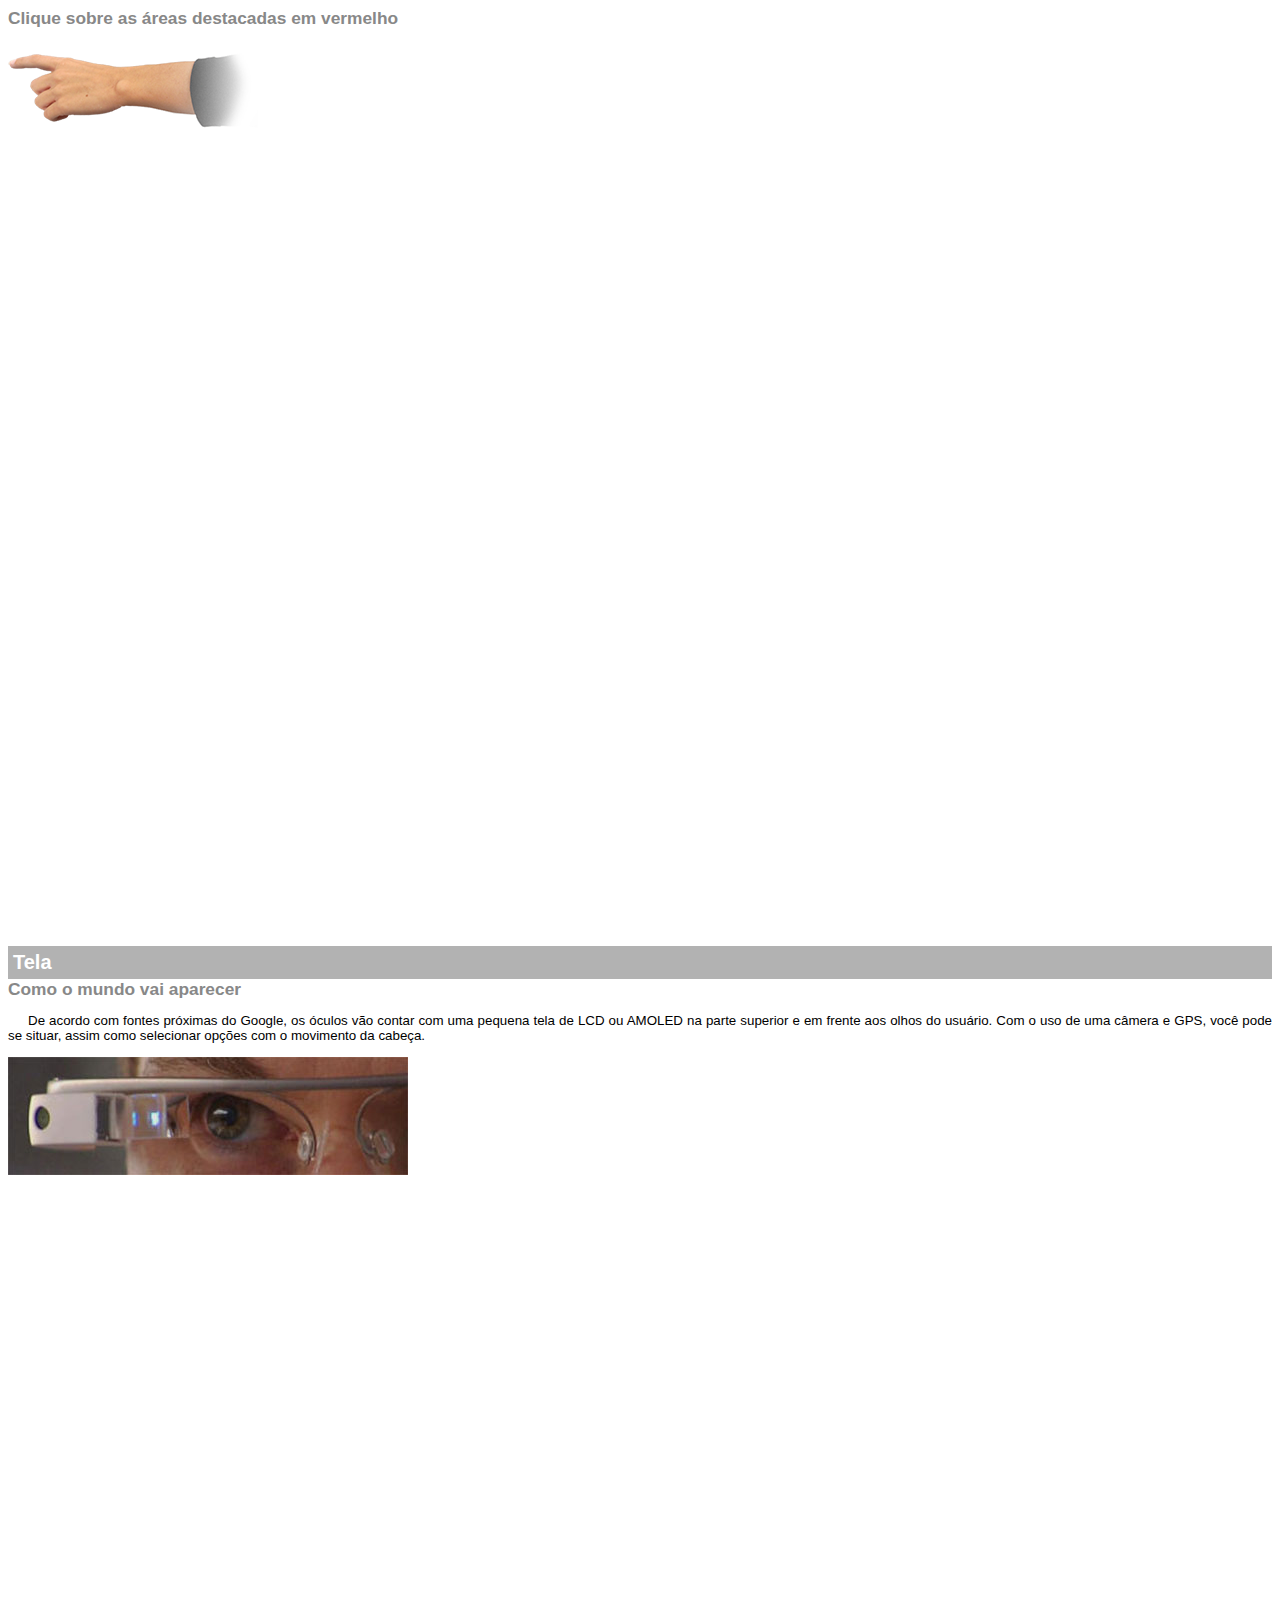
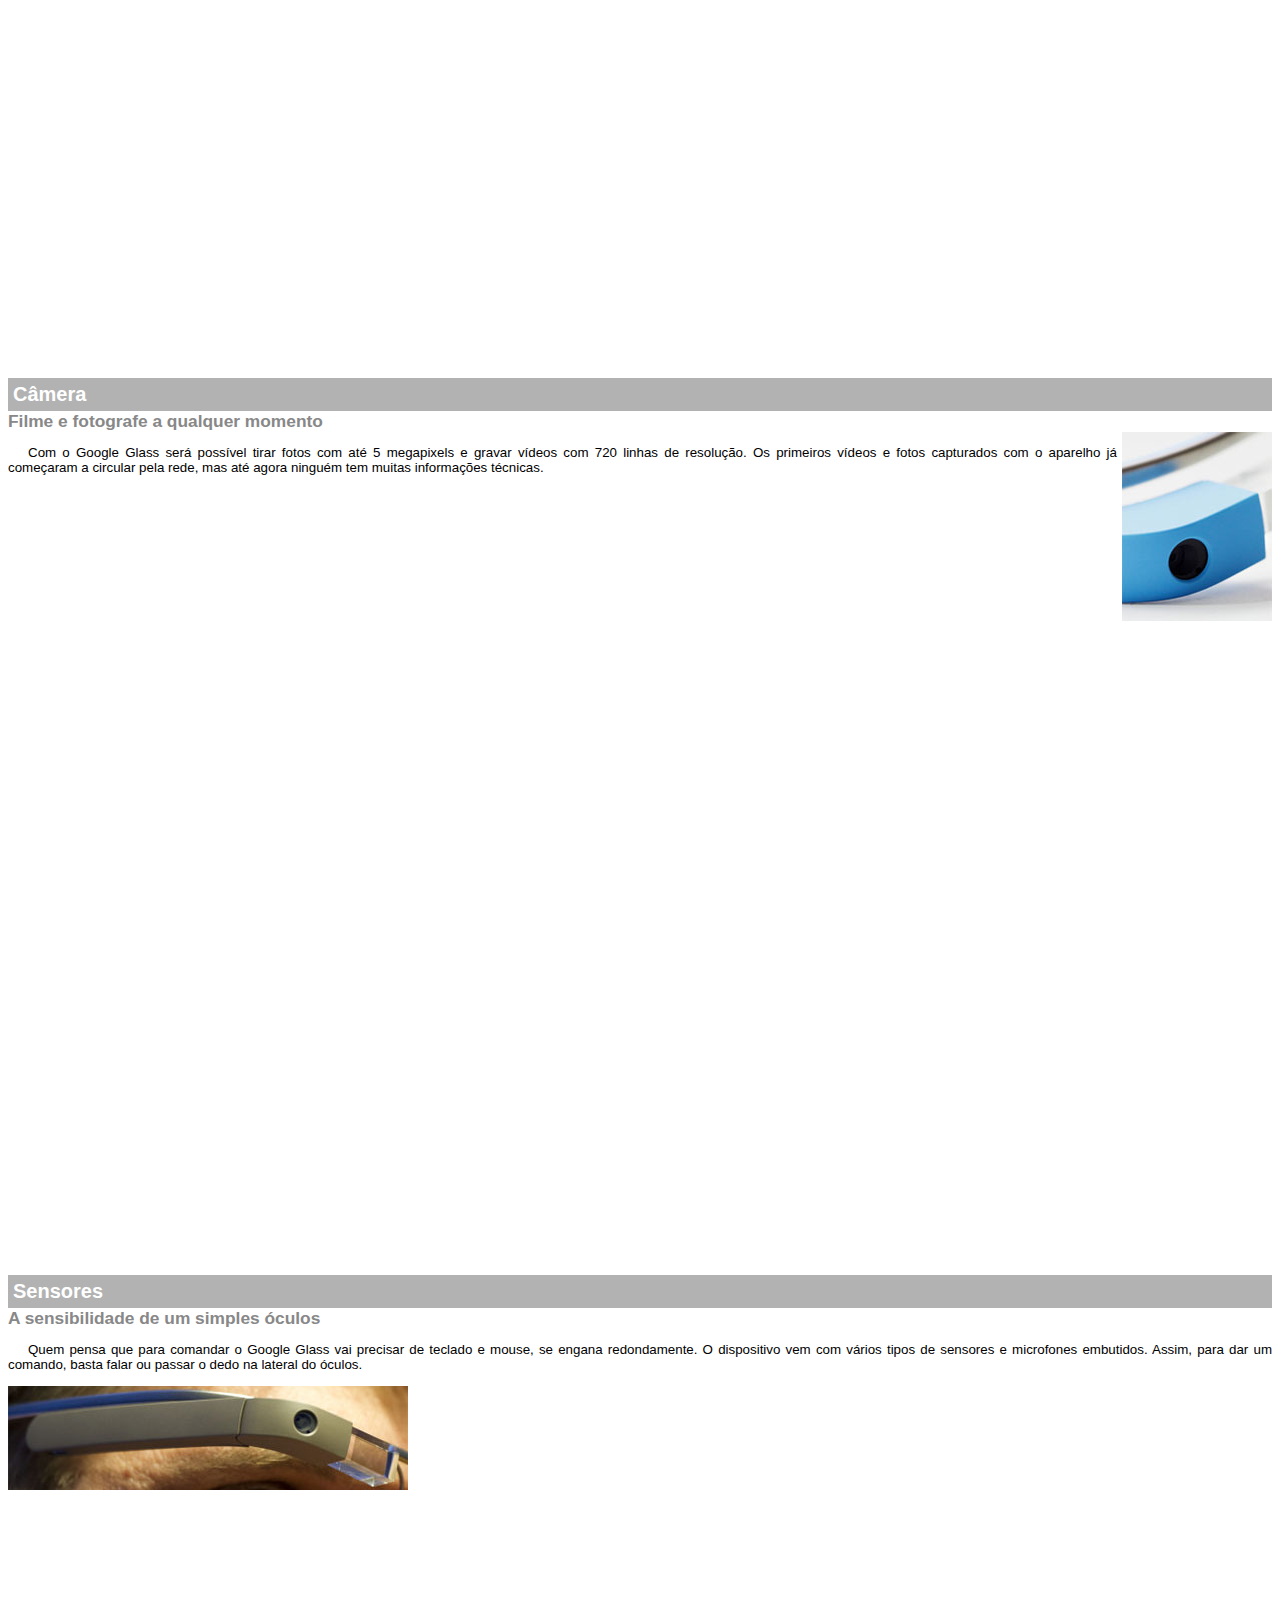
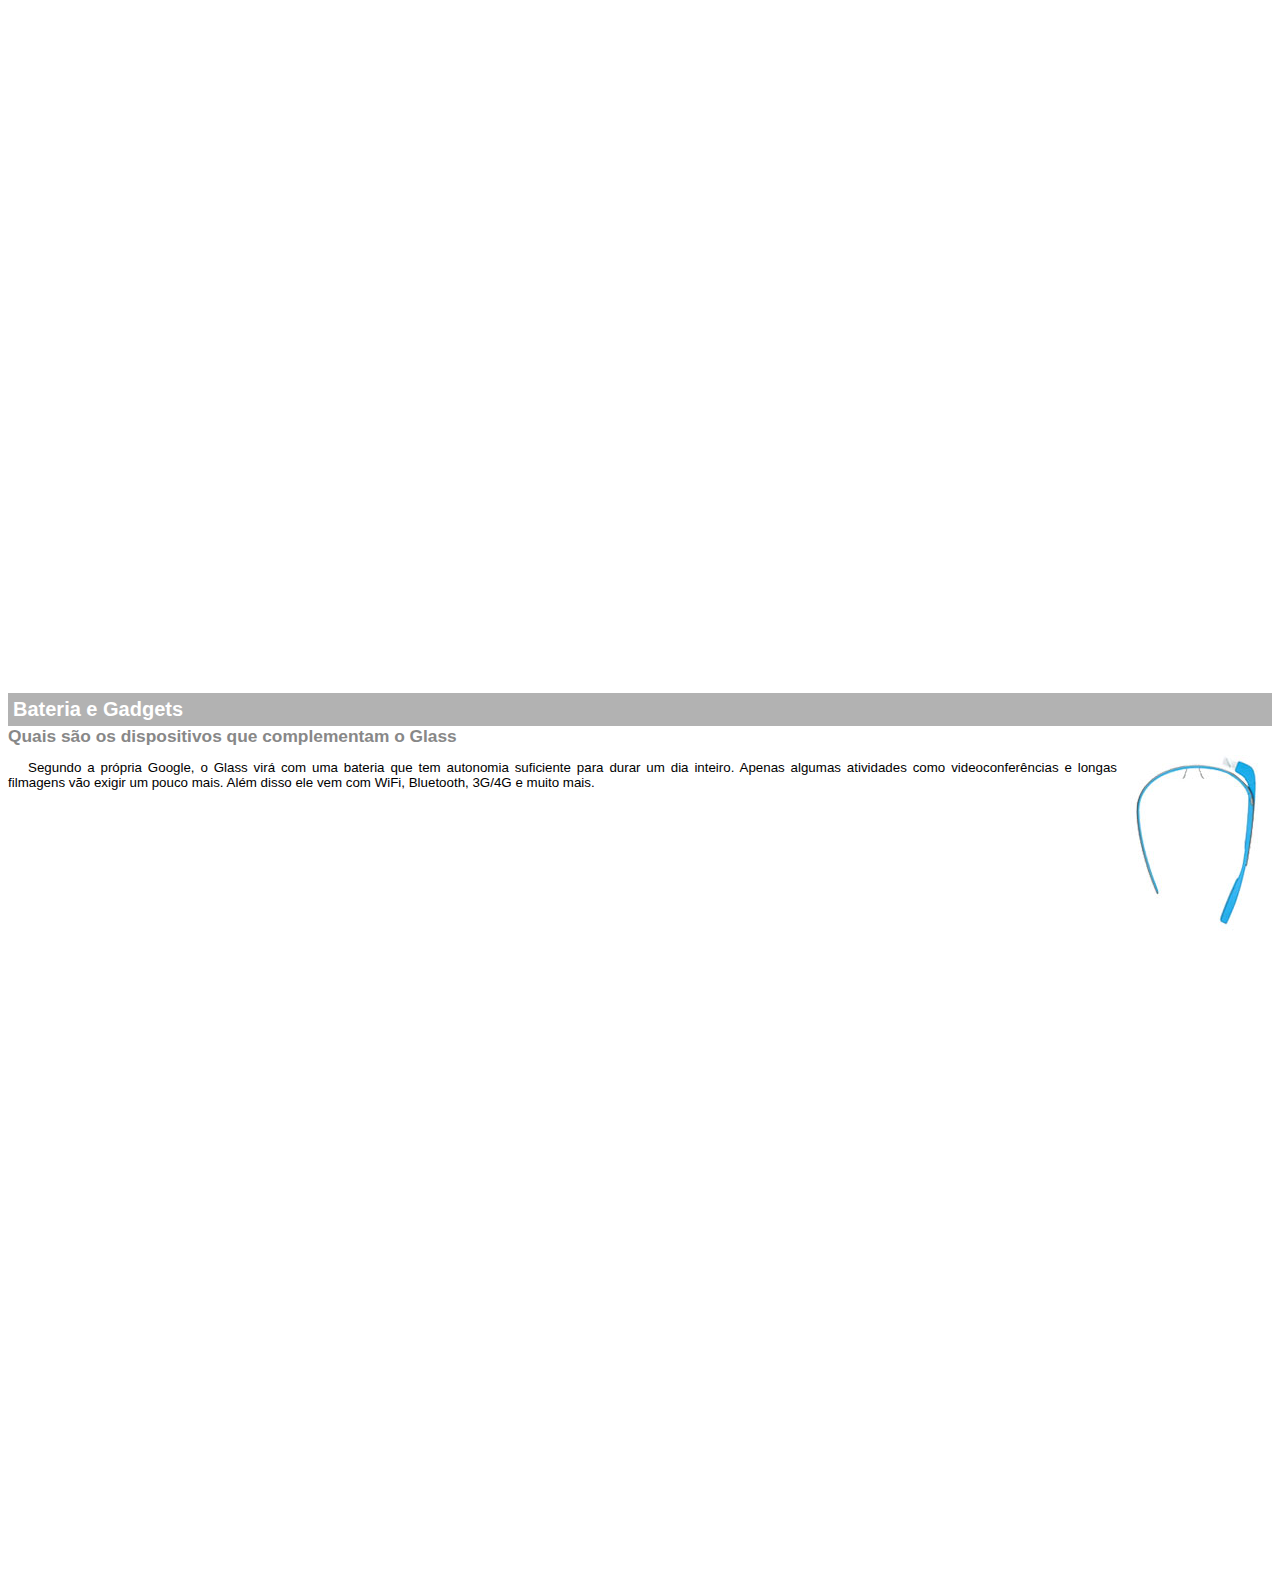
<file: google-glass-txt.html>
<!DOCTYPE html>
<html lang="pt-br">
<head>
    <title>Documento Adicional</title>
    <meta charset="UTF-8">
    <style>
        body{
            font-family: arial;
            font-size: 10pt;
        }
        p{
            text-align: justify;
            text-indent: 20px;
        }
        article h1{
            font-size: 15pt;
            color: white;
            background-color: rgba(0, 0, 0, 0.3);
            padding: 5px;
            margin: 0px;
        }
        article h2{
            font-size:13pt;
            color:#888888;
            margin:0px;
        }
        article{
            margin-bottom: 800px;
        }
        img.img-dir{
            display: block;
            float: right;
            margin-left: 5px;
        }
    </style>
</head>
<body>

    <article id="topo">
<header>
    <h2>Clique sobre as áreas destacadas em vermelho</h2>
</header>
    <img src="curso-html5-pacote01/projeto-glass-html5/_imagens/mao.png" alt="mão apontando para a esquerda"></article>

    <article id="tela">
<header>
<h1>Tela</h1>
<h2>Como o mundo vai aparecer</h2>
</header>
<p>De acordo com fontes próximas do Google, os óculos vão contar com uma pequena tela de LCD ou AMOLED na parte superior e em frente aos olhos do usuário. Com o uso de uma câmera e GPS, você pode se situar, assim como selecionar opções com o movimento da cabeça.</p>
<img src="curso-html5-pacote01/projeto-glass-html5/_imagens/det-tela.jpg" alt="tela do google glass">
</article>

    <article id="camera">
<header>
<h1>Câmera</h1>
<h2>Filme e fotografe a qualquer momento</h2>
</header>
<img src="curso-html5-pacote01/projeto-glass-html5/_imagens/det-camera.jpg" alt="câmera do google glass" class="img-dir">
<p>Com o Google Glass será possível tirar fotos com até 5 megapixels e gravar vídeos com 720 linhas de resolução. Os primeiros vídeos e fotos capturados com o aparelho já começaram a circular pela rede, mas até agora ninguém tem muitas informações técnicas.</p>
</article>

    <article id="sensores">
<header>
<h1>Sensores</h1>
<h2>A sensibilidade de um simples óculos</h2>
</header>
<p>Quem pensa que para comandar o Google Glass vai precisar de teclado e mouse, se engana redondamente. O dispositivo vem com vários tipos de sensores e microfones embutidos. Assim, para dar um comando, basta falar ou passar o dedo na lateral do óculos.</p>
<img src="curso-html5-pacote01/projeto-glass-html5/_imagens/det-touch.jpg" alt="sensores do google glass">
</article>

    <article id="gadgets">
<header>
<h1>Bateria e Gadgets</h1>
<h2>Quais são os dispositivos que complementam o Glass</h2>
</header>
<img src="curso-html5-pacote01/projeto-glass-html5/_imagens/det-bateria.jpg" alt="bateria e gadgets gooogle glass" class="img-dir">
<p>Segundo a própria Google, o Glass virá com uma bateria que tem autonomia suficiente para durar um dia inteiro. Apenas algumas atividades como videoconferências e longas filmagens vão exigir um pouco mais. Além disso ele vem com WiFi, Bluetooth, 3G/4G e muito mais.</p>
</article>
</body>
</html>
</file>
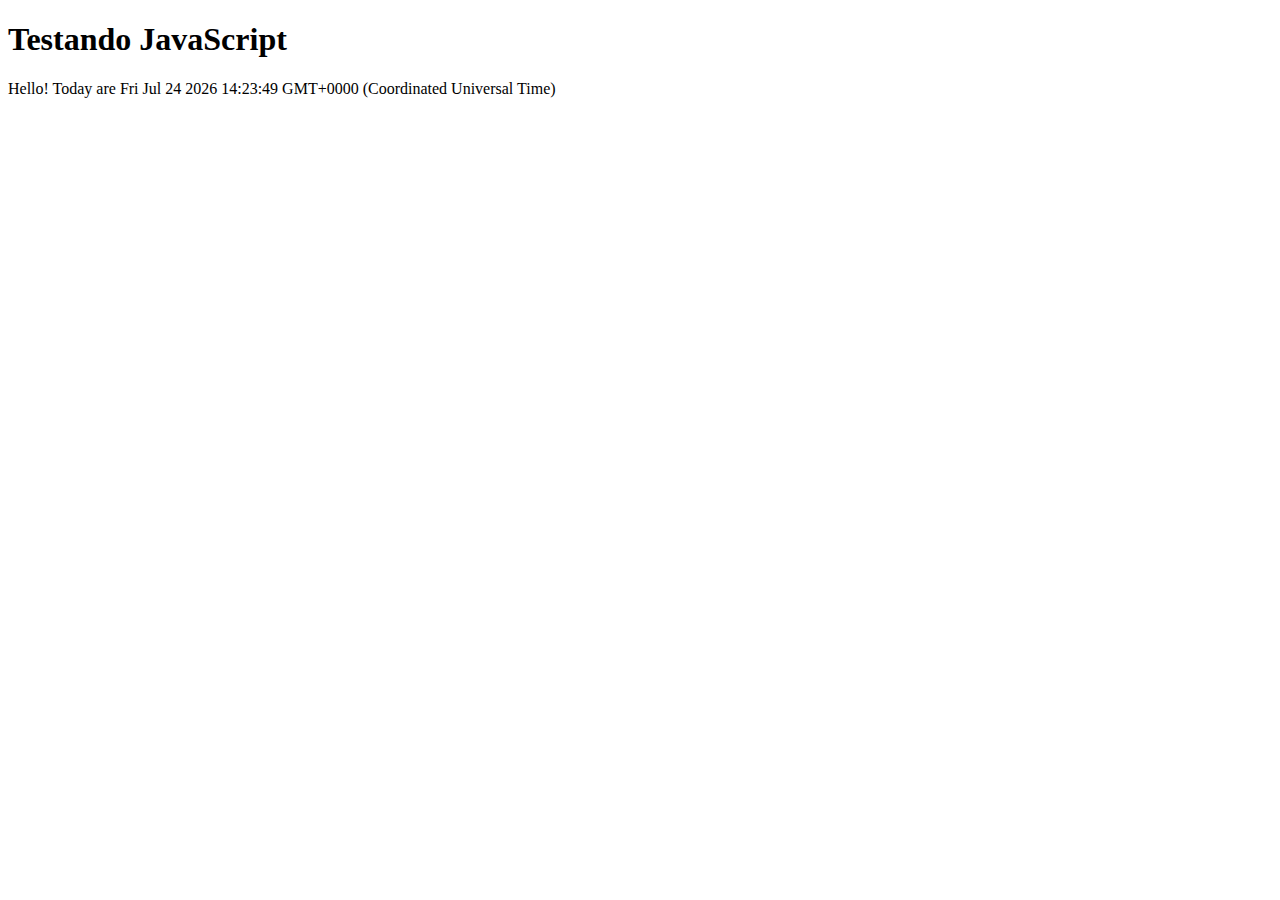
<file: testejs01.html>
<!DOCTYPE html> <!--Teste aula 21-->
<html lang="pr-br">

<head>
    <title>Teste JavaScript</title>
    <meta charset="utf-8">
</head>

<body>
    <h1>Testando JavaScript</h1>
    <script>
        alert("Olá, Mundo!");
        document.write("Hello! Today are "+ Date());
    </script>
</body>

</html>
</file>
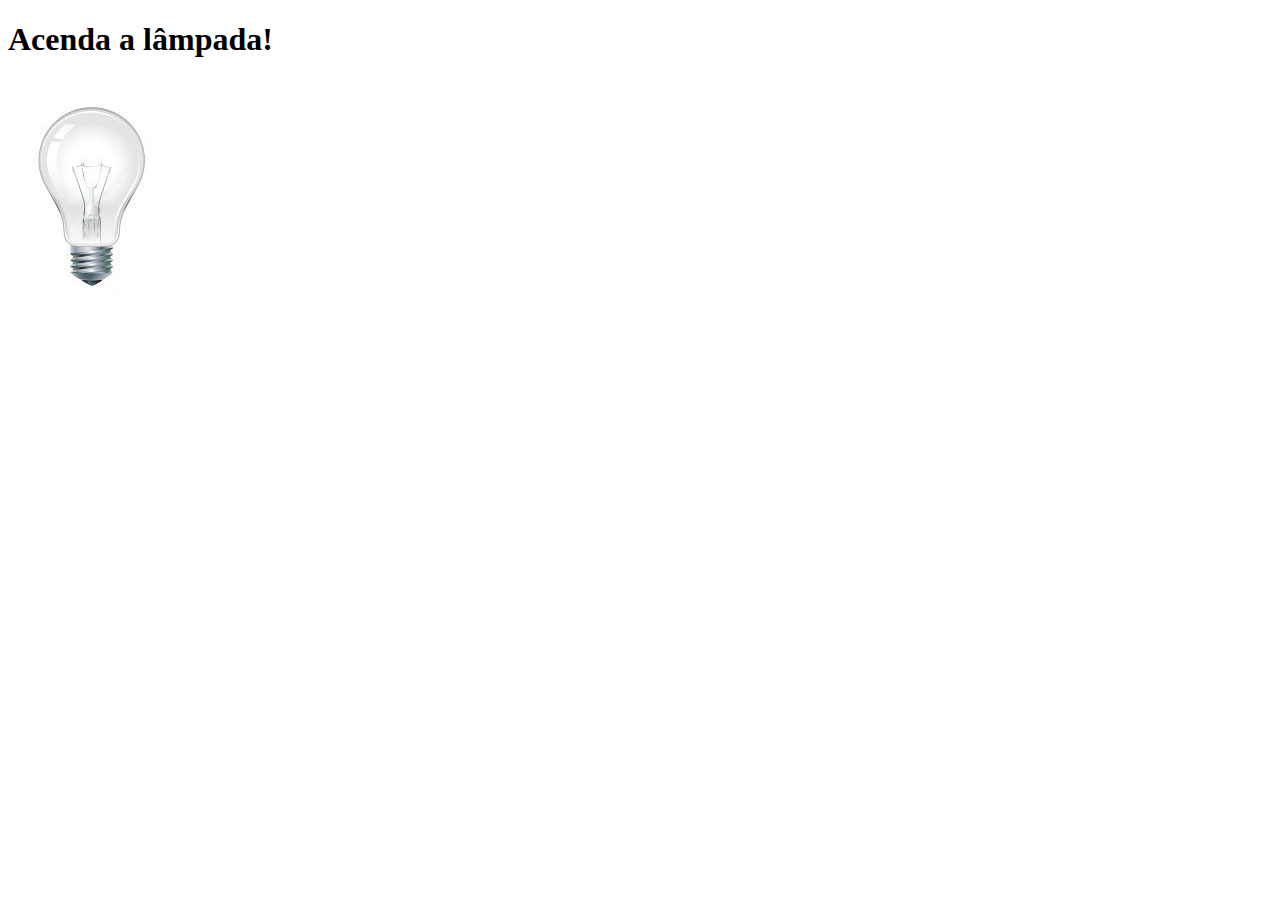
<file: testejs03.html>
<!DOCTYPE html>
<html lang="en">
<head>
    <meta charset="UTF-8">
    <title>Teste Java Script</title>
    <script>
        var quebrada = false;
        function mudaLampada(tipo) {
            if(tipo == 1){
                arquivo ="curso-html5-pacote01/projeto-glass-html5/_imagens/lampada-acesa.jpg";
            }
            if(tipo == 2){
                arquivo ="curso-html5-pacote01/projeto-glass-html5/_imagens/lampada-apagada.jpg";
            }
            if(tipo == 3){
                arquivo ="curso-html5-pacote01/projeto-glass-html5/_imagens/lampada-quebrada.jpg";
            }
            if(!quebrada){
                document.getElementById("luz").src= arquivo;
                if (tipo == 3){
                    quebrada = true;
                }
            }
        }
        
    </script>
</head>
<body>
    <h1>Acenda a lâmpada!</h1>
    <img id="luz" src="curso-html5-pacote01/projeto-glass-html5/_imagens/lampada-apagada.jpg" onmousemove="mudaLampada(1)" onmouseout="mudaLampada(2)" onclick="mudaLampada(3)"/>
</body>
</html>
</file>
